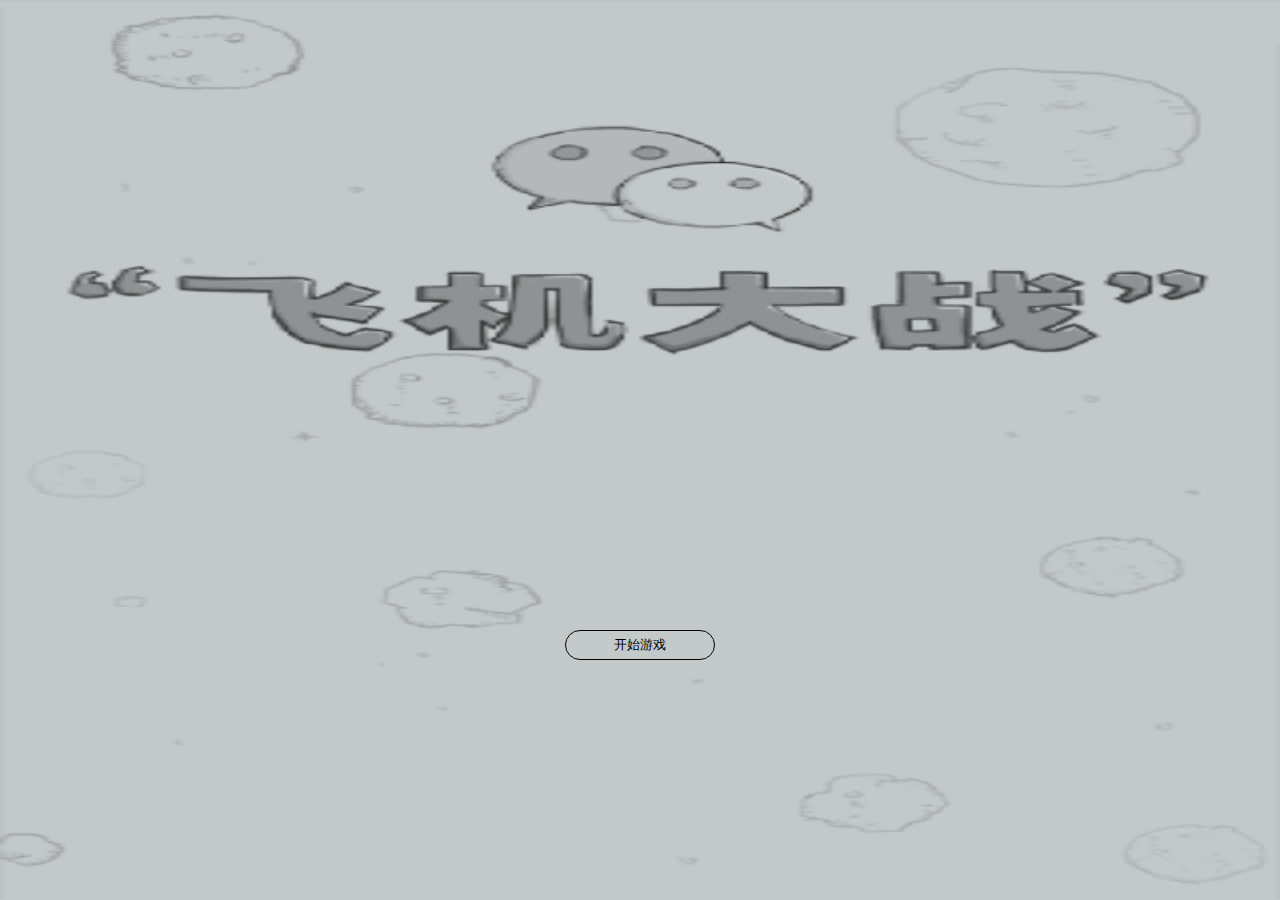
<file: index.html>
<!DOCTYPE HTML PUBLIC "-//W3C//DTD HTML 4.01 Transitional//EN" "http://www.w3.org/TR/html4/loose.dtd">
<html>
<head>
    <title></title>
    <meta http-equiv="content" content="text/html" charset="utf-8"/>
    <meta name="viewport" content="width=device-width, initial-scale=1, maximum-scale=1">
    <link rel="stylesheet" type="text/css" href="main.css"/>
</head>

<body>
<div id="contentdiv">
    <div id="startdiv">
        <button onclick="begin()">开始游戏</button>
    </div>
    <div id="maindiv">
        <div id="scorediv">
            <label>分数：</label>
            <label id="label">0</label>
        </div>
        <div id="suspenddiv">
            <button>继续</button><br/>
            <button>重新开始</button><br/>
            <button>回到主页</button>
        </div>
        <div id="enddiv">
            <p class="plantext">飞机大战分数</p>
            <p id="planscore">0</p>
            <div><button onclick="again()">继续</button></div>
        </div>
    </div>
</div>
<script type="text/javascript" src="main.js"></script>
</body>
</html>
</file>
<file: main.css>
*{
    margin: 0;
    padding: 0;
}
html,body{
    height:100%;
}
img{
    translate3d(0, 0, 0)
}
#contentdiv{
    position: absolute;
    //left: 500px;
    width:100%;
    height:100%;
}
#startdiv{
    width: 100%;
    height: 100%;
    background-image: url(images/start_bg.png);
    background-size:100% 100%;
}
button{
    outline: none;
}
#startdiv button{
    position: absolute;
    top: 70%;
    left: 50%;
    width: 150px;
    height: 30px;
    border: 1px solid black;
    border-radius: 30px;
    background-color: #c4c9ca;
    margin-left: -75px;
}
#maindiv{
    width: 100%;
    height: 100%;
    background-image:url(images/background_1.png) ;
    display: none;
    background-size: 100% 100%;
}
#maindiv img{
    position: absolute;
    z-index: 1;
}
#scorediv{
    font-size: 16px;
    font-weight: bold;
    position: absolute;
    top: 10px;
    left: 10px;
    display: none;
}
#scorediv{
    font-size: 18px;
    font-weight: bold;
}
#suspenddiv{
    position: absolute;
    top: 210px;
    left:50%;
    margin-left: -75px;
    display: none;
    z-index: 2;
}
#suspenddiv button{
    width: 150px;
    height: 30px;
    margin-bottom: 20px;
    border: 1px solid black;
    border-radius: 30px;
    background-color: #c4c9ca;
}
#enddiv{
    position: absolute;
    //top: 210px;
    //left: 75px;
    border: 1px solid gray;
    border-radius: 5px;
    text-align: center;
    background-color:#d7ddde;
    display: none;
    z-index: 2;
    left:50%;
    top:50%;
    margin-left: -81px;
    margin-top: -82px;
}
.plantext{
    width: 160px;
    height: 30px;
    line-height: 30px;
    font-size: 16px;
    font-weight: bold;
}
#planscore{
    width: 160px;
    height: 80px;
    line-height: 80px;
    border-top: 1px solid gray;
    border-bottom: 1px solid gray;
    font-size: 16px;
    font-weight: bold;
}
#enddiv div{
    width: 160px;
    height: 50px;
}
#enddiv div button{
    margin-top:10px ;
    width: 90px;
    height: 30px;
    border: 1px solid gray;
    border-radius: 30px;
}
</file>
